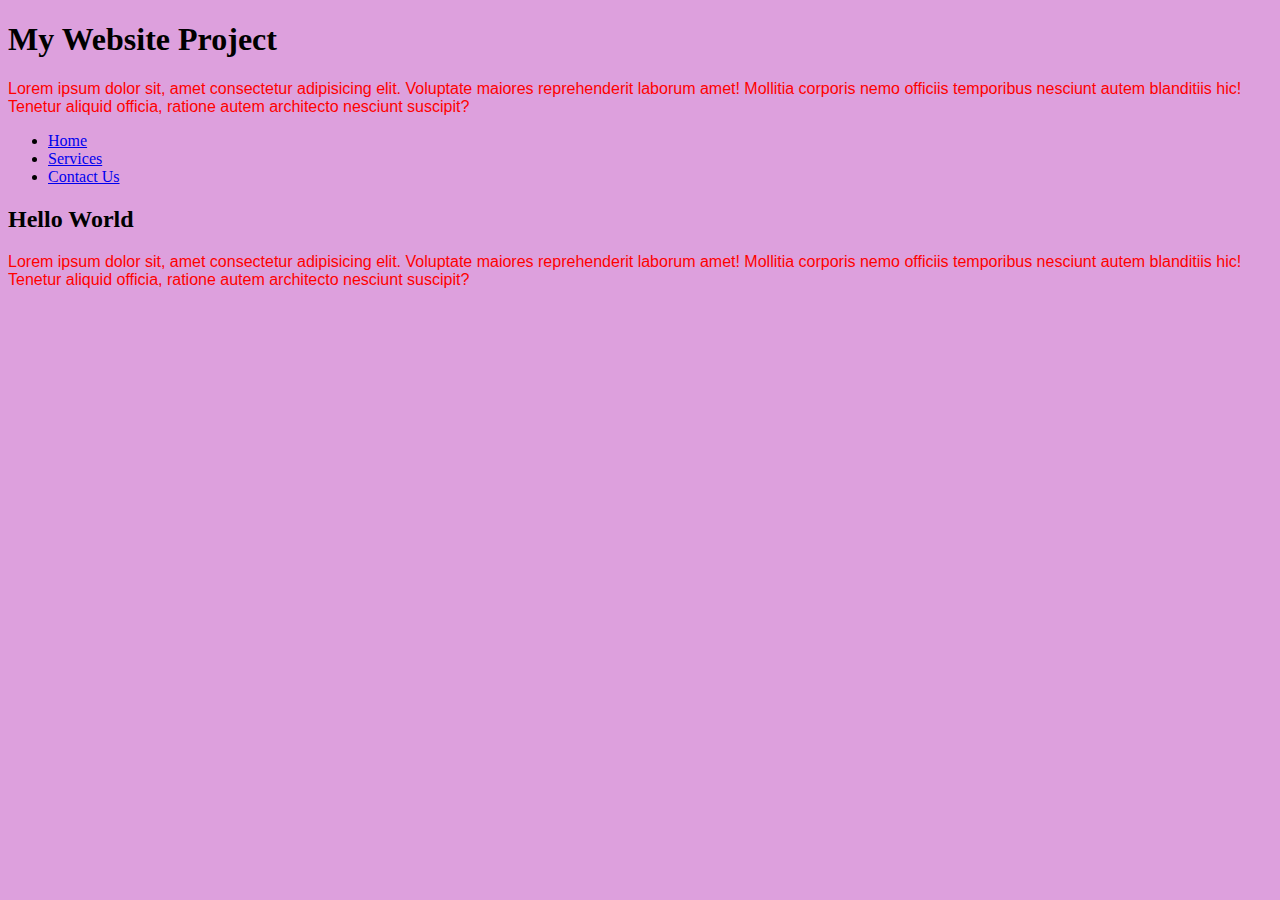
<file: index.html>
<!DOCTYPE html>
<html lang="en">
<head>
    <meta charset="UTF-8">
    <meta http-equiv="X-UA-Compatible" content="IE=edge">
    <meta name="viewport" content="width=device-width, initial-scale=1.0">
    <link rel="stylesheet" href="css/style.css">
    <title>Document</title>
</head>
<body>
    <h1>My Website Project</h1>
    <p>Lorem ipsum dolor sit, amet consectetur adipisicing elit. Voluptate maiores reprehenderit laborum amet! Mollitia corporis nemo
         officiis temporibus nesciunt autem blanditiis hic! Tenetur aliquid officia, ratione autem architecto nesciunt suscipit?</p>

         <nav>
             <ul>
                 <li><a href="#">Home</a></li>
                 <li><a href="#">Services</a></li>
                 <li><a href="#">Contact Us</a></li>
                </ul>
         </nav>
    <h2> Hello World </h2>
    
    <p>Lorem ipsum dolor sit, amet consectetur adipisicing elit. Voluptate maiores reprehenderit laborum amet! Mollitia corporis nemo
         officiis temporibus nesciunt autem blanditiis hic! Tenetur aliquid officia, ratione autem architecto nesciunt suscipit?</p>
</body>
</html>
</file>
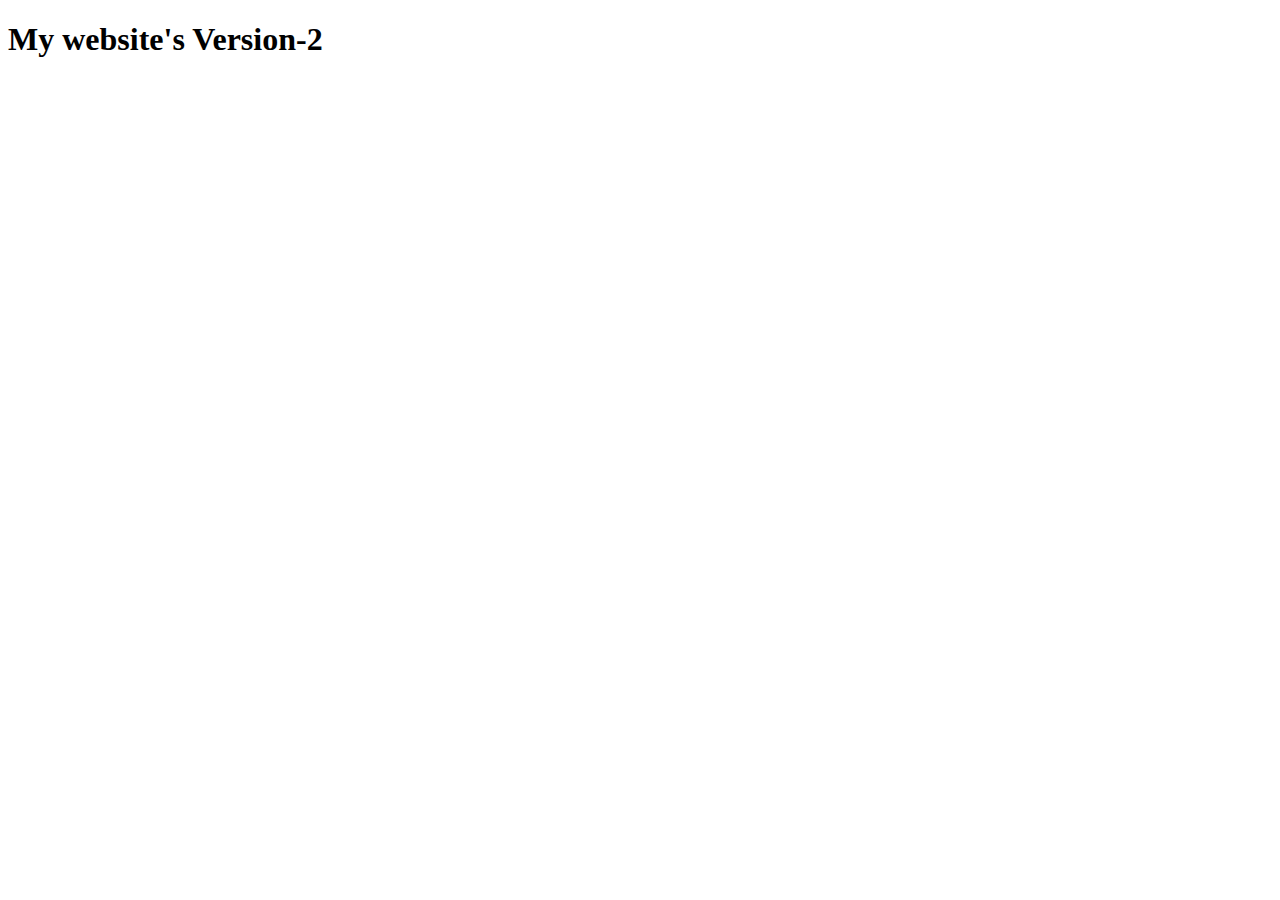
<file: aboutus.html>
<!DOCTYPE html>
<html lang="en">
<head>
    <meta charset="UTF-8">
    <meta http-equiv="X-UA-Compatible" content="IE=edge">
    <meta name="viewport" content="width=<device-width>, initial-scale=1.0">
    <title>Document</title>
</head>
<body>
    <h1>My website's Version-2</h1>
</body>
</html>
</file>
<file: css/style.css>
body
{
background-color: plum;
}

p{
    color: red;
    font-family: Arial, Helvetica, sans-serif;
}
</file>
